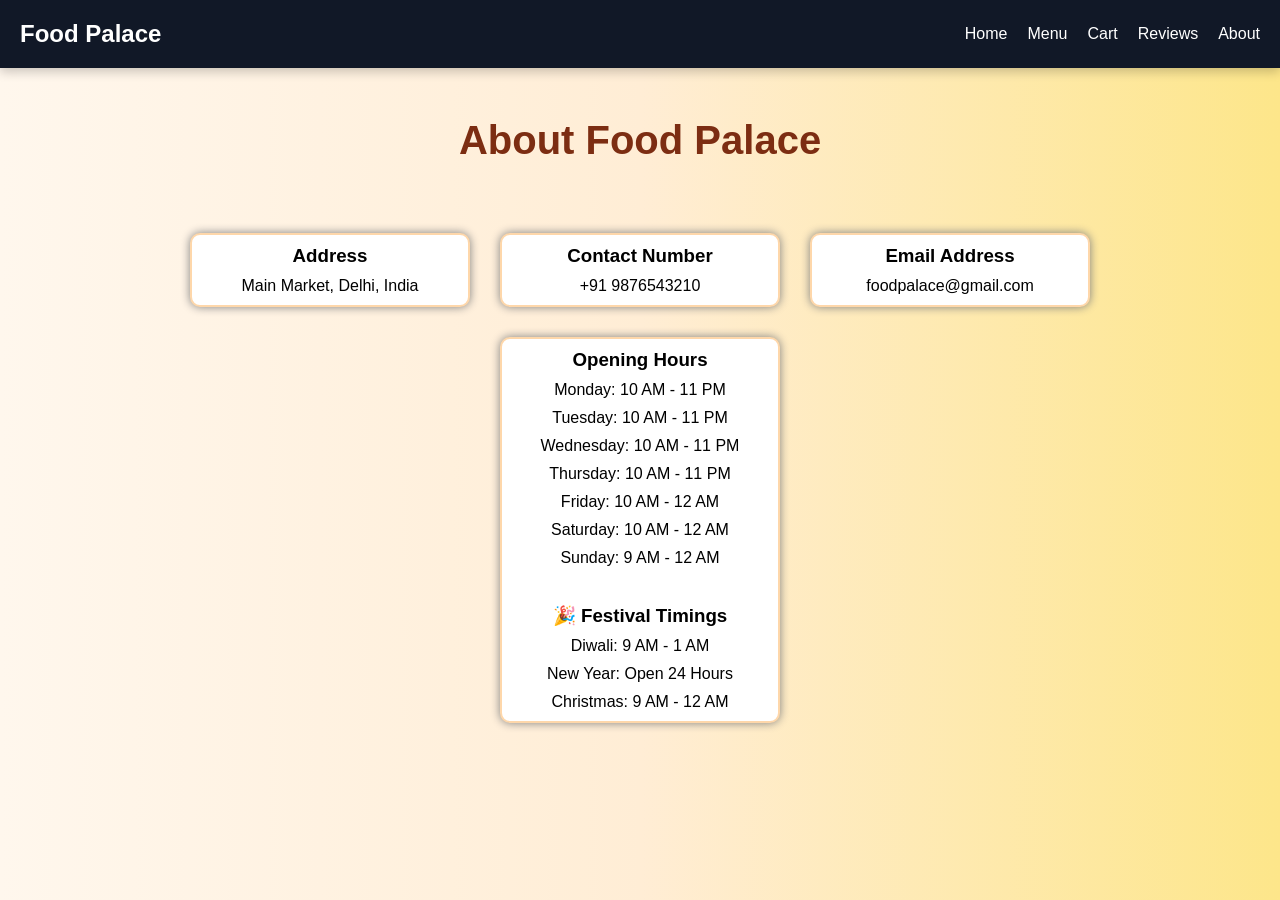
<file: FEE PRO/about.html>
<!DOCTYPE html>
<html>
<head>
    <title>About</title>
    <link rel="stylesheet" href="style.css">
</head>
<body>

<nav>
    <h1>Food Palace </h1>

    <ul>
        <li><a href="index.html">Home</a></li>
        <li><a href="menu.html">Menu</a></li>
        <li><a href="cart.html">Cart</a></li>
        <li><a href="reviews.html">Reviews</a></li>
        <li><a href="about.html">About</a></li>
    </ul>
</nav>

<section class="about-page">

    <h2>About Food Palace </h2>

    <div class="cards">

        <div class="card about-card">
            <h3> Address</h3>
            <p>Main Market, Delhi, India</p>
        </div>

        <div class="card about-card">
            <h3> Contact Number</h3>
            <p>+91 9876543210</p>
        </div>

        <div class="card about-card">
            <h3>Email Address</h3>
            <p>foodpalace@gmail.com</p>
        </div>

        <div class="card about-card">
            <h3>Opening Hours</h3>
            <p>Monday: 10 AM - 11 PM</p>
            <p>Tuesday: 10 AM - 11 PM</p>
            <p>Wednesday: 10 AM - 11 PM</p>
            <p>Thursday: 10 AM - 11 PM</p>
            <p>Friday: 10 AM - 12 AM</p>
            <p>Saturday: 10 AM - 12 AM</p>
            <p>Sunday: 9 AM - 12 AM</p>
            <br>
            <h3>🎉 Festival Timings</h3>
            <p>Diwali: 9 AM - 1 AM</p>
            <p>New Year: Open 24 Hours</p>
            <p>Christmas: 9 AM - 12 AM</p>
        </div>

    </div>

</section>

<script src="script.js"></script>

</body>
</html>
</file>
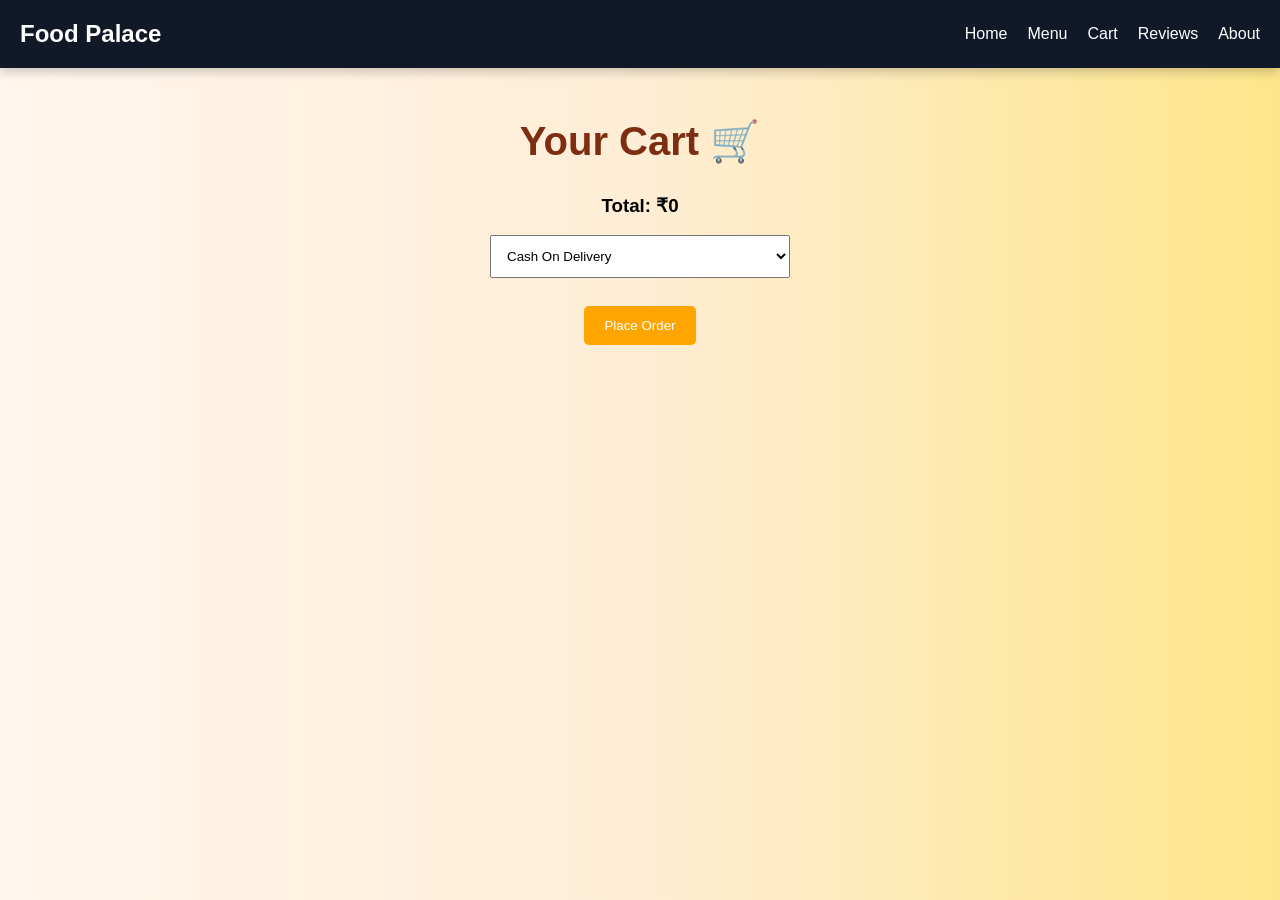
<file: FEE PRO/cart.html>
<!DOCTYPE html>
<html>
<head>
    <title>Cart</title>
    <link rel="stylesheet" href="style.css">
</head>
<body>

<nav>
    <h1>Food Palace </h1>

    <ul>
        <li><a href="index.html">Home</a></li>
        <li><a href="menu.html">Menu</a></li>
        <li><a href="cart.html">Cart</a></li>
        <li><a href="reviews.html">Reviews</a></li>
        <li><a href="about.html">About</a></li>
    </ul>
</nav>

<section class="cart-page">

    <h2>Your Cart 🛒</h2>

    <div id="cartContainer"></div>

    <h3 id="totalPrice">Total: ₹0</h3>

    <br>

    <select id="paymentMethod">
        <option>Cash On Delivery</option>
        <option>UPI</option>
        <option>Credit Card</option>
        <option>Debit Card</option>
    </select>

    <br><br>

    <button onclick="placeOrder()">
    Place Order
    </button>

</section>

<script src="script.js"></script>

</body>
</html>
</file>
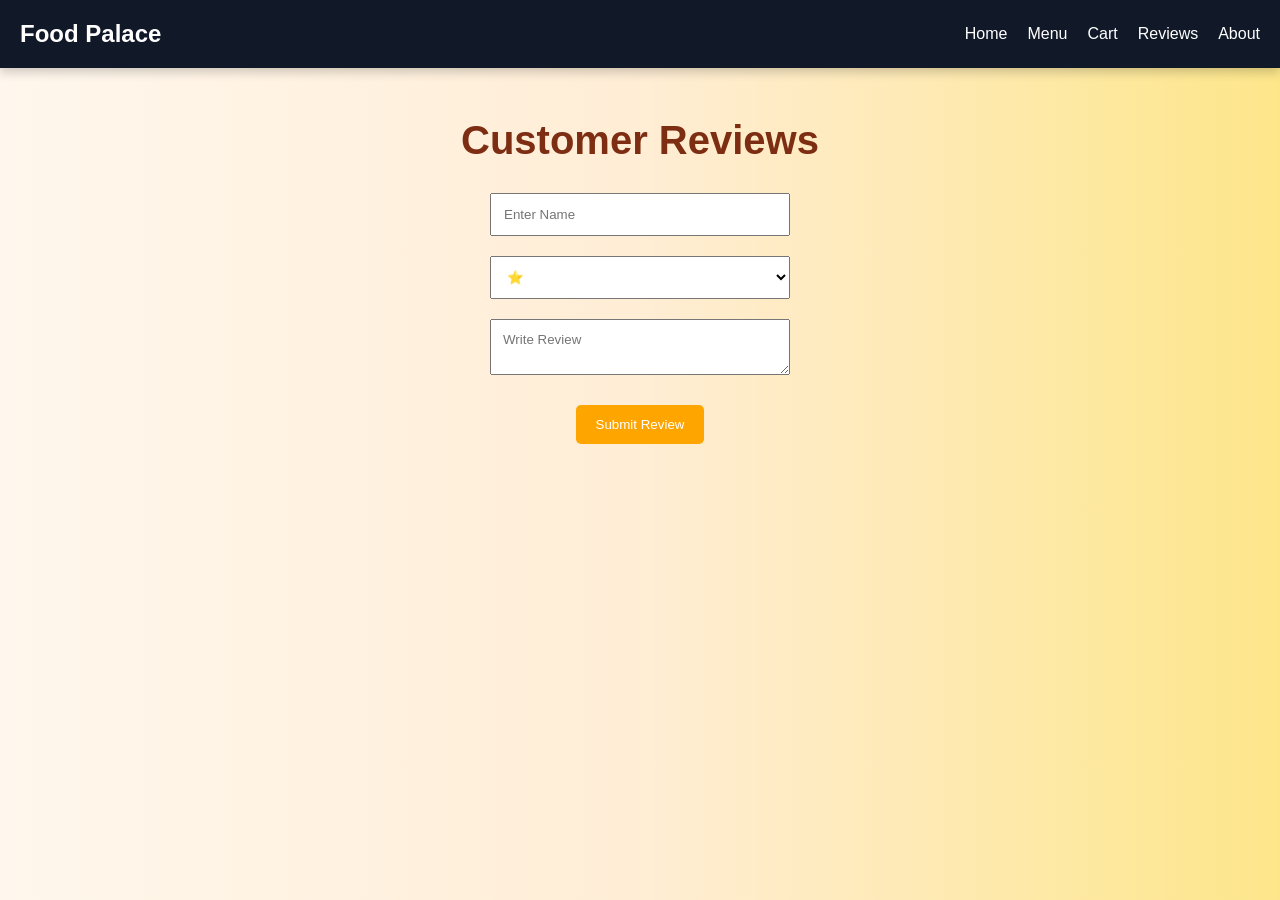
<file: FEE PRO/reviews.html>
<!DOCTYPE html>
<html>
<head>
    <title>Reviews</title>
    <link rel="stylesheet" href="style.css">
</head>
<body>

<nav>
    <h1>Food Palace </h1>

    <ul>
        <li><a href="index.html">Home</a></li>
        <li><a href="menu.html">Menu</a></li>
        <li><a href="cart.html">Cart</a></li>
        <li><a href="reviews.html">Reviews</a></li>
        <li><a href="about.html">About</a></li>
    </ul>
</nav>

<section class="review-page">

    <h2>Customer Reviews </h2>

    <form onsubmit="submitReview(event)">

        <input type="text" id="reviewName" placeholder="Enter Name" required>

        <select id="rating">
            <option>⭐</option>
            <option>⭐⭐</option>
            <option>⭐⭐⭐</option>
            <option>⭐⭐⭐⭐</option>
            <option>⭐⭐⭐⭐⭐</option>
        </select>

        <textarea id="reviewText" placeholder="Write Review"></textarea>

        <button type="submit">Submit Review</button>

    </form>

    <div id="reviewContainer"></div>

</section>

<script src="script.js"></script>

</body>
</html>
</file>
<file: FEE PRO/style.css>
*{
    margin:0;
    padding:0;
    box-sizing:border-box;
    font-family:Arial;
}

body{
    background:linear-gradient(to right,#fff7ed,#ffedd5,#fde68a);
    min-height:100vh;
}

nav{
    position:sticky;
    top:0;
    z-index:1000;
    box-shadow:0px 4px 10px rgba(0,0,0,0.2);
    background:#111827;
    color:white;
    display:flex;
    justify-content:space-between;
    align-items:center;
    padding:20px;
}

nav ul{
    display:flex;
    gap:20px;
    list-style:none;
}

nav a{
    color:white;
    text-decoration:none;
}

nav a:hover{
    color:orange;
}

.hero{
    position:relative;
    height:90vh;
    background:url('https://images.unsplash.com/photo-1504674900247-0877df9cc836');
    background-size:cover;
    background-position:center;
    display:flex;
    flex-direction:column;
    justify-content:center;
    align-items:center;
    color:white;
    text-align:center;
}

.hero::before{
    content:'';
    position:absolute;
    width:100%;
    height:100%;
    background:rgba(0,0,0,0.5);
}

.hero h2,
.hero p,
.hero button{
    position:relative;
}

.hero h2{
    font-size:60px;
}

.hero p{
    font-size:25px;
    margin:20px;
}

button{
    padding:12px 20px;
    border:none;
    background:orange;
    color:white;
    border-radius:5px;
    cursor:pointer;
    margin:10px;
}

button:hover{
    background:#ea580c;
}

.cards{
    display:flex;
    justify-content:center;
    gap:30px;
    flex-wrap:wrap;
    padding:40px;
}

.card{
    border:2px solid #fed7aa;
    width:280px;
    background:white;
    border-radius:10px;
    overflow:hidden;
    box-shadow:0px 0px 10px gray;
    transition:0.5s;
}

.card:hover{
    transform:translateY(-10px);
}

.card img{
    width:100%;
    height:200px;
    object-fit:cover;
}

.card h3,
.card p,
.card button{
    margin:10px;
}

.special-section h2,
.menu-page h2,
.cart-page h2,
.review-page h2,
.about-page h2{
    margin-bottom:30px;
    color:#7c2d12;
    font-size:40px;
}

.special-section,
.menu-page,
.cart-page,
.review-page,
.about-page{
    padding:50px;
    text-align:center;
}

.info-section{
    display:flex;
    justify-content:center;
    gap:30px;
    padding:40px;
}

.info-box,
.about-box{
    background:white;
    padding:30px;
    border-radius:10px;
    width:400px;
    box-shadow:0px 0px 10px gray;
}

.login-box{
    background:linear-gradient(to right,#ffffff,#fffbeb);
    position:fixed;
    top:50%;
    left:50%;
    transform:translate(-50%,-50%);
    background:white;
    padding:40px;
    border-radius:10px;
    box-shadow:0px 0px 10px gray;
    z-index:1000;
    display:flex;
    flex-direction:column;
    gap:20px;
}

input,
textarea,
select{
    padding:12px;
    width:300px;
}

#cartContainer{
    display:flex;
    flex-direction:column;
    align-items:center;
    gap:20px;
}

.cart-item{
    width:400px;
    background:white;
    padding:20px;
    border-radius:10px;
    box-shadow:0px 0px 10px gray;
}

form{
    display:flex;
    flex-direction:column;
    align-items:center;
    gap:20px;
    margin-bottom:40px;
}

#reviewContainer{
    display:flex;
    justify-content:center;
    flex-wrap:wrap;
    gap:20px;
    padding:40px;
}
</file>
